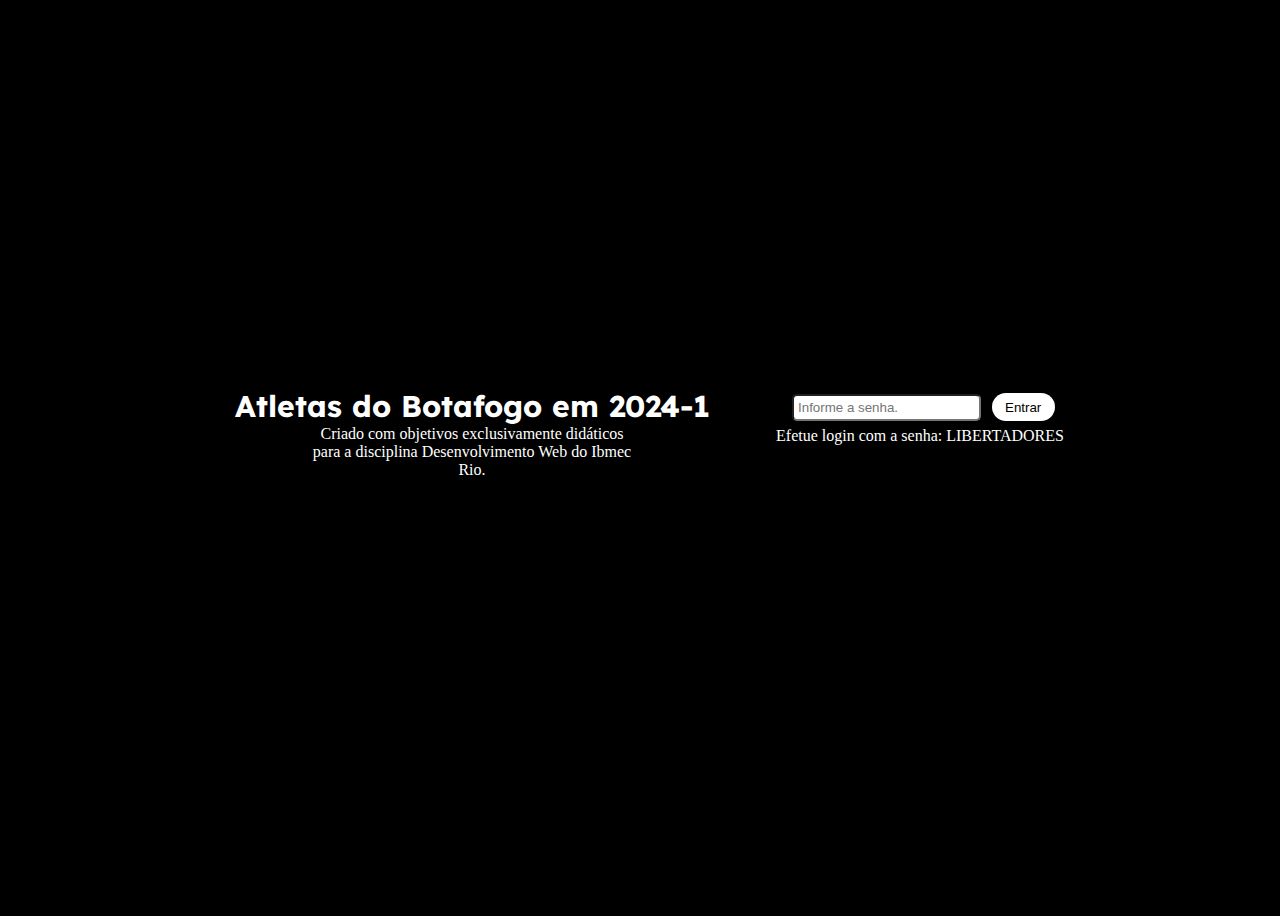
<file: index.html>
<!DOCTYPE html>
<html lang="en">
<head>
    <meta charset="UTF-8">
    <meta name="viewport" content="width=device-width, initial-scale=1.0">
    <link href="style.css" rel="stylesheet">
    <link rel="icon" href="favicon.ico">
    <script src="codigo.js"></script>
    <script src="sha256.js"></script>
    <title>AP2</title>
</head>
<body>
</body>
</html>
</file>
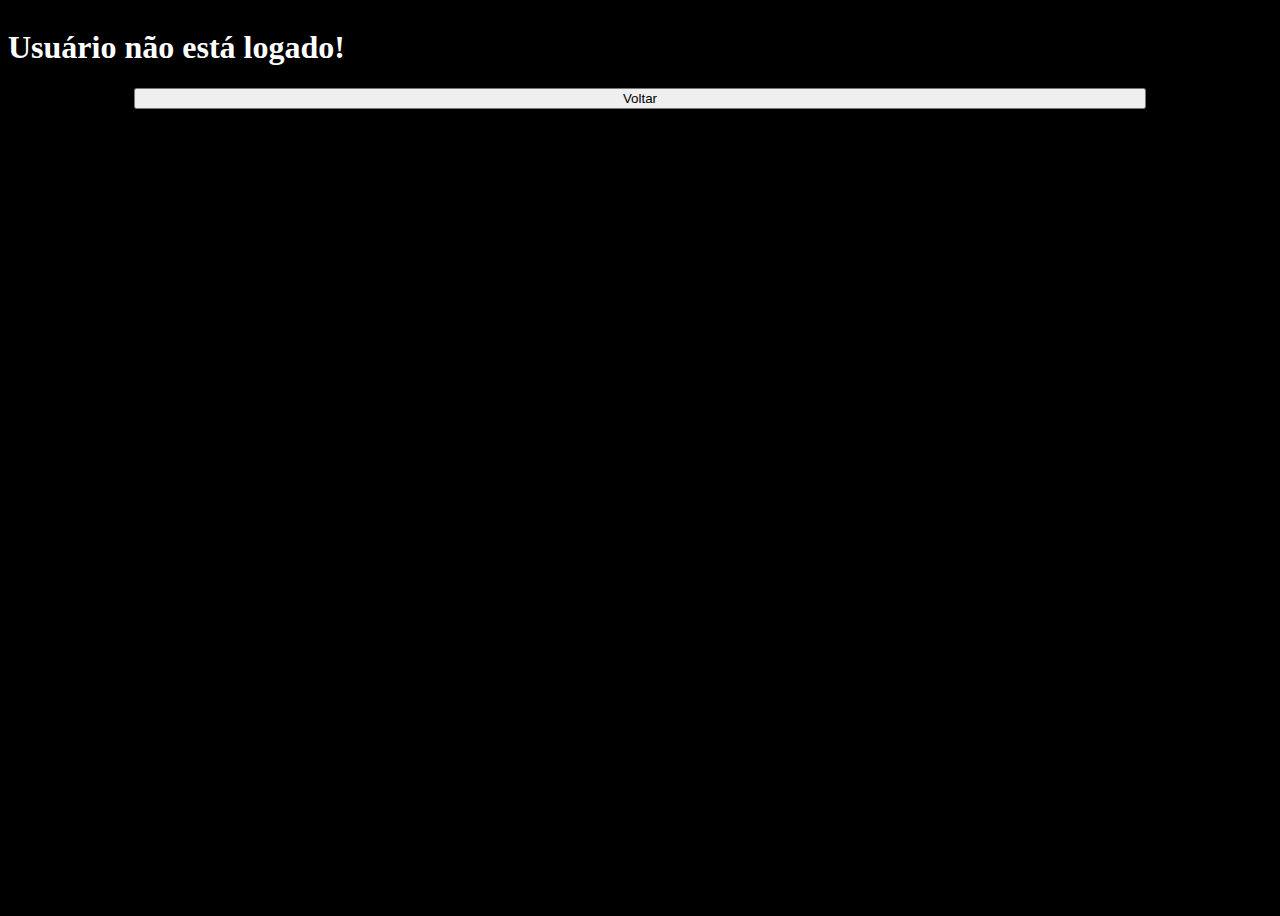
<file: detalhes.html>
<!DOCTYPE html>
<html lang="en">
<head>
    <meta charset="UTF-8">
    <meta name="viewport" content="width=device-width, initial-scale=1.0">
    <title>Detalhes</title>
    <link rel="icon" href="favicon.ico">
    <link href="style.css" rel="stylesheet">
    <script src="outro.js"></script>
</head>
<body>
    <article id="detalhes">
        <div id="fotoNome"></div>
        <div id="detalhesAtleta"></div>
    </article>
</body>
</html>
</file>
<file: style.css>
@import url('https://fonts.googleapis.com/css2?family=Lexend:wght@100..900&display=swap');

body {
    display: flex;
    height: 100vh;
    margin: 8px 0px;
    background-color: black;
    color: white;
    flex-direction: column;
}

#container {
    display: flex;
    flex-direction: column;
    margin: 0px;
    width: 100vw;
    min-width:unset;
}

#header {
    text-align: center;
    flex: 1 1 0%;
    display: flex;
    flex-direction: column;
    justify-content: center;
    margin-bottom: 50px;
}

#container > div > h1 {
    font-family: Lexend;
    margin: 0px;
}

#container > div > p {
    margin: 0px auto;
    max-width: 20em;
}

#login {
    text-align: center;
    flex: 0.6 1 0%;
}

#senha {
    padding: 0.3em;
    margin: 0.5em;
    border-radius: 5px;
}

#login > button {
    background-color: white;
    border: none;
    color: black;
    text-align: center;
    text-decoration: none;
    padding: 0.5em 1em;
    cursor: pointer;
    border-radius: 100px;
}

#login > p {
    margin: 1em auto;
}

header {
    background-color: white;
    padding: 0.5em 1em;
    position: relative;
    display: flex;
    flex-direction: row;
    font-family: Lexend;
}

header > h1 {
    color: black;
    margin: 0px;
    flex-grow: 1;
}

header > button {
    background-color: black;
    border: none;
    color: white;
    text-align: center;
    text-decoration: none;
    padding: 0.5em 1em;
    cursor: pointer;
    border-radius: 100px;
    font-family: Lexend;
}

#escolhas {
    display: flex;
    flex-direction: row;
    justify-content: center;
    gap: 2em;
    margin: 2em 0px;
    flex-direction: column;

}

#escolhas > button {
    background-color: white;
    border: none;
    color: black;
    text-align: center;
    text-decoration: none;
    padding: 0.5em 5.5em 0.5em 1em ;
    cursor: pointer;
    font-size: 1.3em;
    max-width: 6em;
    border-radius: 100px;
    font-family: Lexend;
}

#filtros {
    display: flex;
    flex-direction: column;
    align-items: center;
}

#caixaBusca {
    text-align: center;
    margin: 0px auto 2em;
    font-family: Lexend;
}

#caixaBusca > input {
    text-align: center;
    line-height: 3em;
    max-width: 80%;
    width: 30em;
    border-radius: 10px;
    font-family: Lexend;
}

#container-jogadores {
    display: grid;
    gap: 1em;
    min-width: 80vw;
    grid-template-columns: auto;
    justify-content: center;
    align-self: center;
}



.card {
    background-color: white;
    display: flex;
    flex-direction: column;
    align-items: center;
    height: min-content;
    width: 275px;
    height: 400px;
    font-family: Lexend;
}

.nome {
    color: black;
    font-size: 18px;
    text-align: center;
    margin-left: 5px;
    margin-right: 5px;
}

.imagem {
    margin-top: 10px;
    width: 220px;
    object-fit: none;
    height: 300px;
    object-position: 100% 10%;
    border: 2px solid black;
}

.saibaMais {
    display: flex;
    justify-content: center;
    align-items: center;
    background-color: yellow;
    width: 224px;
    height: 40px;
    margin-top: -40px;
    color: black;
}

#detalhes {
    display: flex;
    align-items: center;
    gap: 1em;
    flex-direction: column;
    font-family: Lexend;
}

.imgDetalhes {
    width: 80%;
}

#fotoNome {
    display: flex;
    flex-direction: column;
    max-width: 60%;
    align-items: center;
}

#fotoNome > p {
    font-size: 18px;
    text-align: center;

}

#detalhesAtleta {
    width: 60%;
}

#voltar {
    width: 40%;
    align-self: center;
}

@media screen and (min-width: 768px){
    body {
        margin: 8px;
    }

    #container {
        flex-direction: row;
        margin: auto;
        width: 70vw;
        min-width: 800px;
    }

    #login > p {
        margin: 0px auto;
    }

    #container > div > h1 {
        font-size: 30px;
    }

    #escolhas {
        flex-direction: row;
    }

    #detalhes {
        display: flex;
        align-items: center;
        gap: 1em;
        flex-direction: row;
        font-family: Lexend;
    }

    .imgDetalhes {
        width: 80%;
    }

    #fotoNome {
        display: flex;
        flex-direction: column;
        max-width: 800px;
        align-items: center;
    }

    #fotoNome > p {
        font-size: 18px;
        text-align: center;

    }

    #detalhesAtleta {
        width: 750px;
    }

    #voltar {
        width: 80%;
    }

    #container-jogadores {
        display: grid;
        gap: 1em;
        min-width: 80vw;
        grid-template-columns: repeat(auto-fit, minmax(300px, 1fr));
        justify-content: center;
        align-self: center;
    }
}
</file>
